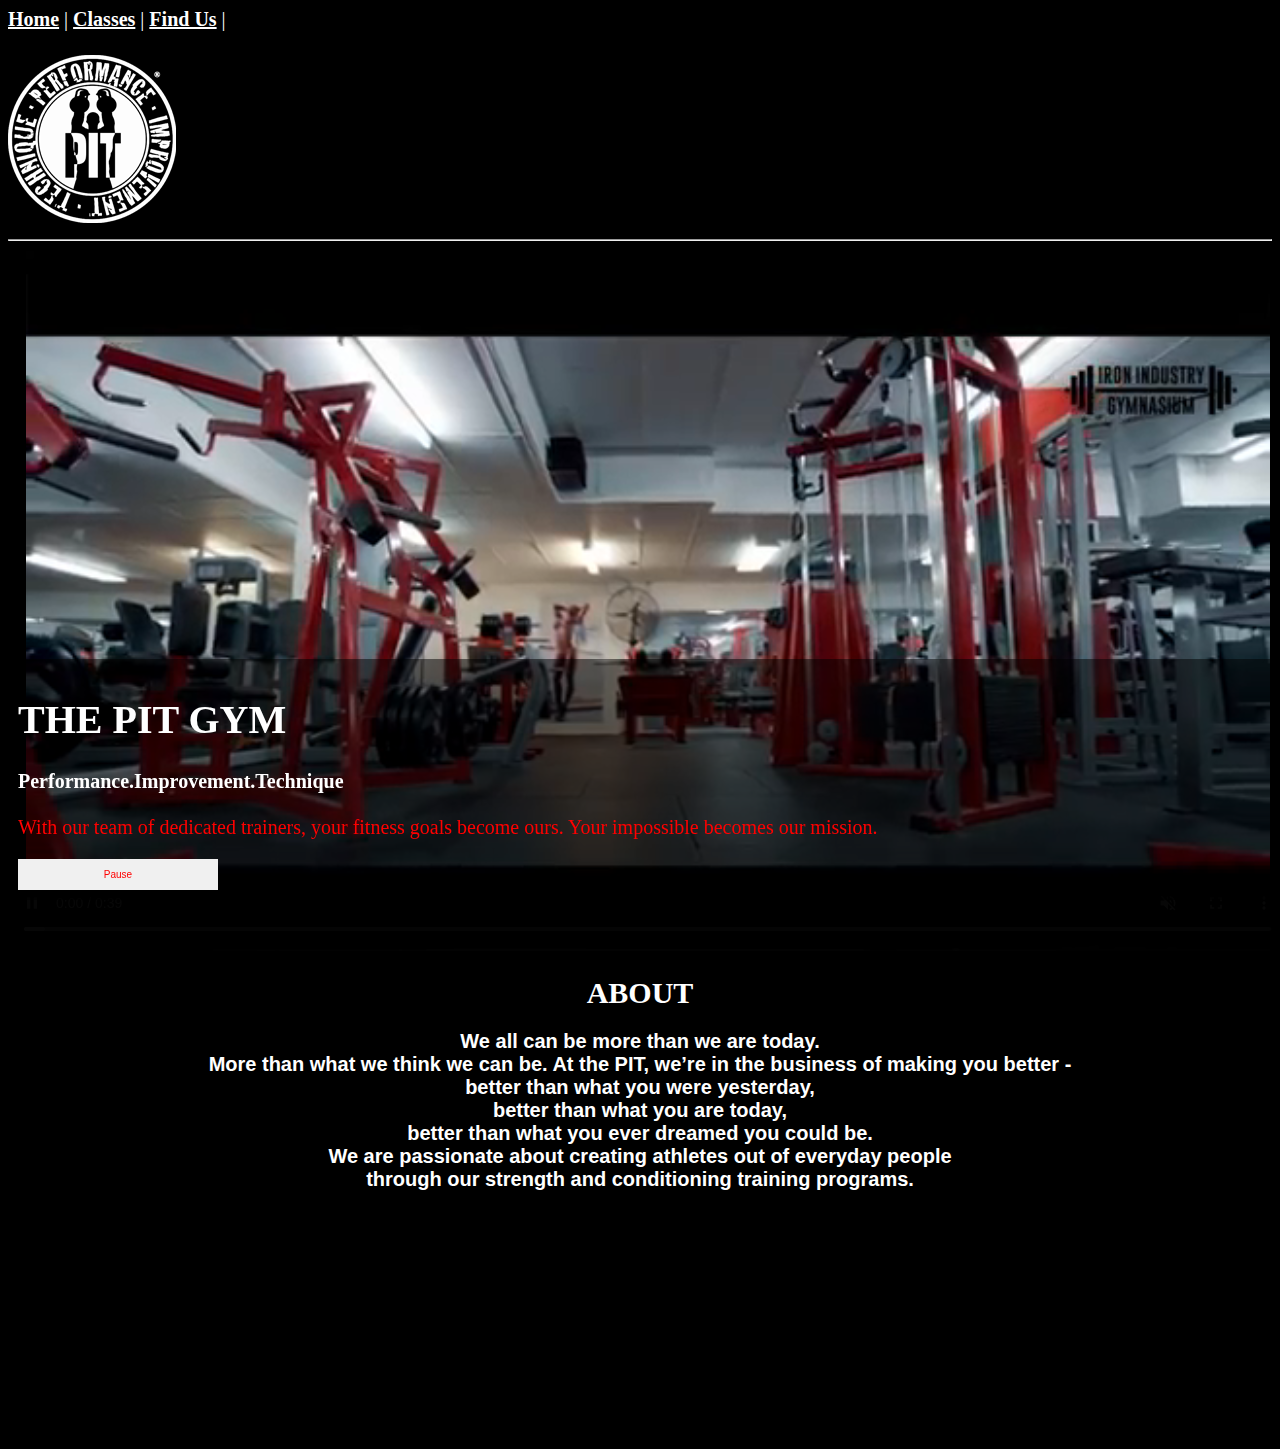
<file: index.html>
<!DOCTYPE html>
<html>
<head>
 <link rel="stylesheet" href="style.css">

<body>
    <nav>
        <a href="index.html"><b>Home</b></a> |
        <a href="classes.html"><b>Classes</b></a> |
        <a href="findus.html"><b>Find Us</b></a> |
    </nav>
   
</body>


<meta name="viewport" content="width=device-width, initial-scale=1">
<style>
* {
  box-sizing: border-box;
  color: white;
}


body {
  margin: 2;
  font-family: Calibri;
  font-size: 20px;
}

#myVideo {
  position: fixed;
  right: 0;
  bottom: 0;
  min-width: 100%; 
  min-height: 100%;
}

.content {
  position: fixed;
  bottom: 0;
  background: rgba(0, 0, 0, 0.5);
  color: #ffffff;
  width: 100%;
  padding: 10px;
}

#myBtn {
  width: 200px;
  font-size: 10px;
  padding: 10px;
  border: none;
  background: #f0f0f0;
  color: #ff0000;
  cursor: pointer;
}

#myBtn:hover {
  background: #ddd;
  color: black;
}

</body
</style>
<br>
<img src="logo.png" alt="The pit logo">

<hr>

</head>
<body>



<video autoplay muted loop id="gympromo" width="1280" height="700" controls>
  <source src="gympromo.mp4" type="video/mp4">
  Your browser does not support HTML5 video.
</video>

<div class="content">
  <h1>THE PIT GYM</h1> 
  <p style="color:red;"><b>Performance.Improvement.Technique</b>
<br>
<br>
With our team of dedicated trainers, your fitness goals become ours. 
Your impossible becomes our mission.
</p>
  <button id="myBtn" onclick="myFunction()">Pause</button>
</div>


<script>
var video = document.getElementById("gympromo");
var btn = document.getElementById("myBtn");

function myFunction() {
  if (video.paused) {
    video.play();
    btn.innerHTML = "Pause";
  } else {
    video.pause();
    btn.innerHTML = "Play";
  }
}
</script>

<body>
<h1 style= "font-family: Arial Black; text-align:center; font-size: 150%; color: White;"> ABOUT </h1>
 <p style= "font-family: arial; text-align: center;"> <b>We all can be more than we are today. <br> More than what we think we can be. At the PIT, we’re in the business of making you better - <br> better than what you were yesterday, <br> better than what you are today, <br> better than what you ever dreamed you could be. <br>

We are passionate about creating athletes out of everyday people <br> through our strength and conditioning training programs.

</b></p>
<br>
<br>
<br>
<br>
<br>
<br>
<br>
<br>
<br>
<br>
</body>
   
</html>
</file>
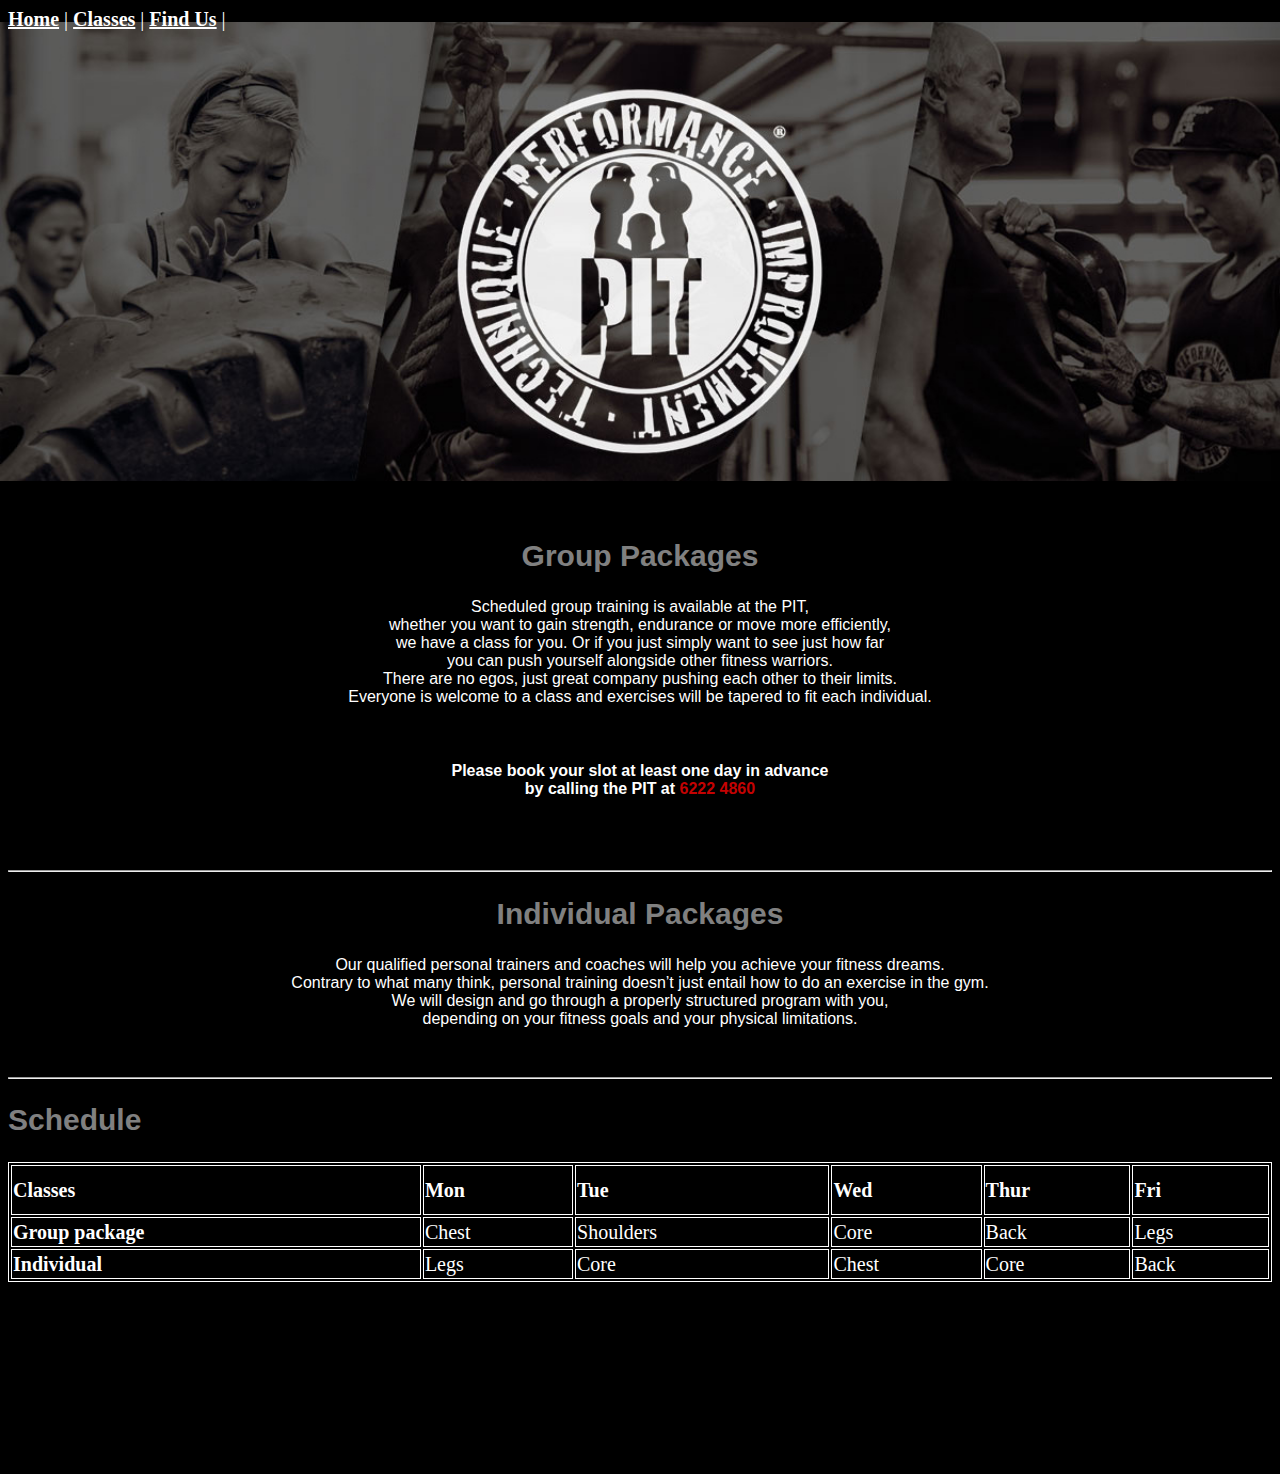
<file: classes.html>
<!DOCTYPE html>
<html>
<head>
 <link rel="stylesheet" href="style.css">

<body>
    <nav>
        <a href="index.html"><b>Home</b></a> |
        <a href="classes.html"><b>Classes</b></a> |
        <a href="findus.html"><b>Find Us</b></a> |
    </nav>
   
</body>


<meta name="viewport" content="width=device-width, initial-scale=1">
<style>

* {
  box-sizing: border-box;
  color: white;
}

body {
 
  margin: 2;
  font-family: Calibri;
  font-size: 20px;

  background-image: url('PitHeader.jpg');
  background-repeat: no-repeat;
  background-attachment: scroll;
  background-position-y:22px;
  background-size: 100%;

}



</style>
</body>
<br>
<br>
<br>
<br>
<br>
<br>
<br>
<br>
<br>
<br>
<br>
<br>
<br>
<br>
<br>
<br>
<br>
<br>
<br>
<br>
<br>


<h2 style= "font-family: Arial; color: Grey; text-align: center;" > Group Packages </h2>
<p style= "font-family: Arial; color: White; font-size:80%; text-align: center;" >Scheduled group training is available at the PIT,<br>
 whether you want to gain strength, endurance or move more efficiently, <br>
 we have a class for you. Or if you just simply want to see just how far<br>
 you can push yourself alongside other fitness warriors. <br> 
 There are no egos, just great company pushing each other to their limits. <br>
 Everyone is welcome to a class and exercises will be tapered to fit each individual.<br>
 <br>
 <br>
 <p/>
 <p style="font-family: Arial; color: White; font-size:80%; text-align: center;"> <b>Please book your slot at least one day in advance <br> 
 by calling the PIT at 
  <span style="color: #c40202"> 6222 4860</span> </b></p>
 
<br>
<br>

<hr>

<h2 style= "font-family: Arial; color: Grey; text-align: center;" > Individual Packages </h2>

<p style= "font-family: Arial; color: White; font-size:80%; text-align: center;" > Our qualified personal trainers and coaches will help you achieve your fitness dreams. <br> 
Contrary to what many think, personal training doesn’t just entail how to do an exercise in the gym.<br>
 We will design and go through a properly structured program with you, <br>
 depending on your fitness goals and your physical limitations. </p>

<br>

<hr>

<h2 style= "font-family: Arial; color: Grey" > Schedule </h2>
<style>
table, td, th {
 border: 1px solid white;
 text-align: left

}
table {
 border-collapse;
 width:100%;
 
}

td {
 height: 30px;
}

th {
 height: 50px;
 vertical align: center
}

</style>

<table>
  <tr>
    <th>Classes</th>
    <th><font color="green">Mon</th></font>
    <th><font color="green">Tue</th></font>
    <th><font color="green">Wed</th></font>
    <th><font color="green">Thur</th></font>
    <th><font color="green">Fri</th></font>
  </tr>
  <tr>
    <td><font color="white"><b>Group package</b> </font></td>
    <td><font color="white">Chest</td></font>
    <td><font color="white">Shoulders</td></font>
    <td><font color="white">Core</td></font>
    <td><font color="white">Back</td></font>
    <td><font color="white">Legs</td></font>
  </tr>
  <tr>
    <td><font color="white"><b>Individual</b></font></td>
    <td><font color="white">Legs</td></font>
    <td><font color="white">Core</td></font>
    <td><font color="white">Chest</td></font>
    <td><font color="white">Core</td></font>
    <td><font color="white">Back</td></font>
    
  </tr>
</table>

<br>
<br>
<br>
<br>
<br>
<br>
<br>
<br>


</html>
</file>
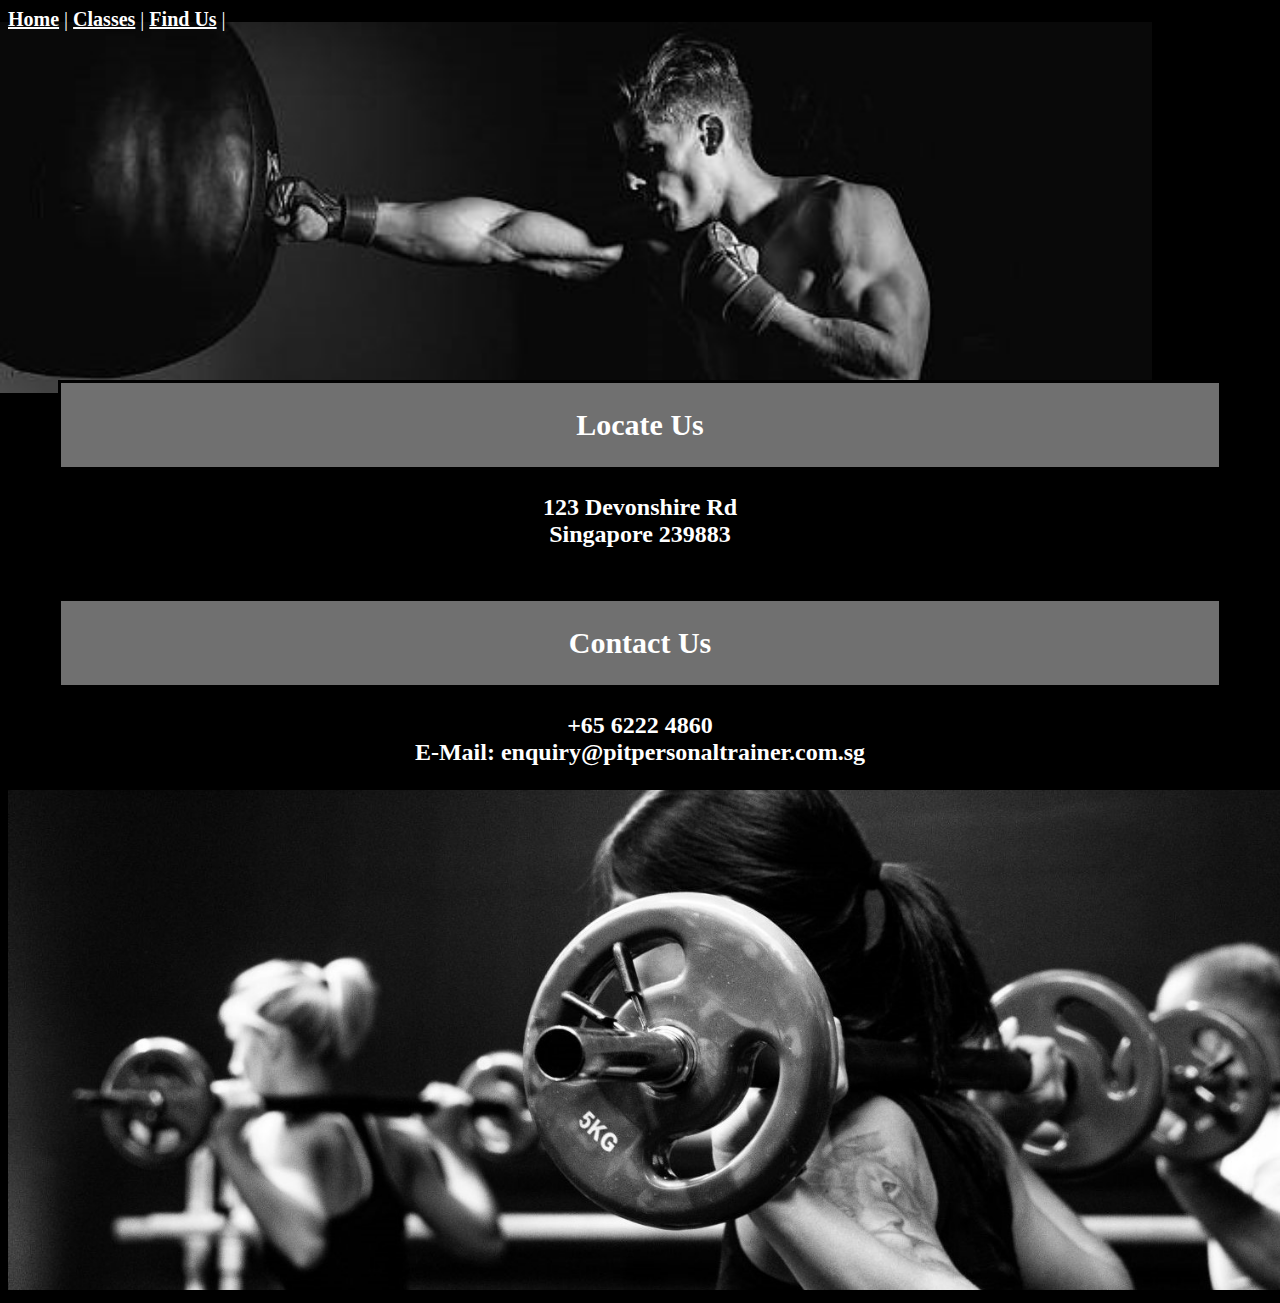
<file: findus.html>
<!DOCTYPE html>
<html>
<head>
 <link rel="stylesheet" href="style.css">
</head>
<body>
    <nav>
        <a href="index.html"><b>Home</b></a> |
        <a href="classes.html"><b>Classes</b></a> |
        <a href="findus.html"><b>Find Us</b></a> |
    </nav>
</body>
<meta name="viewport" content="width=device-width, initial-scale=1">
<style>
* {
  box-sizing: border-box;
  color: white;
}

body {
  margin: 2;
  font-family: Calibri;
  font-size: 20px;
}

body {
  background-image: url('gyminside.jpg');
  background-repeat: no-repeat;
  background-attachment: scroll;
  background-position-y: 22px;
  background-size:90%;
}
</style>

<br>
<br>
<br>
<br>
<br>
<br>
<br>
<br>
<br>
<br>
<br>
<br>
<br>


<style>
div {
  border: 3px black;
  margin-top: 50px;
  margin-bottom: 20px;
  margin-right: 50px;
  margin-left: 50px;
  background-color: #707070;
}
</style>

<div> 
<h2 style= "font-family: Calibri; color: White; text-align: center;" > Locate Us  </h2>
</div>

<p style= "font-family: Calibri; color: navy; font-size:120%; text-align: center;" ><b> 123 Devonshire Rd <br>
Singapore 239883 </b>
</p>


<style>
div {
  border: 3px solid black;
  margin-top: 50px;
  margin-bottom: 20px;
  margin-right: 50px;
  margin-left: 50px;
  background-color: #707070;
}
</style>


<div> 
<h2 style= "font-family: Calibri; color: White; text-align: center;" > Contact Us  </h2>
</div>

<p style= "font-family: Calibri; color: navy; font-size:120%; text-align: center;" ><b> +65 6222 4860 <br>
E-Mail: enquiry@pitpersonaltrainer.com.sg  </b>
</p>

<img src="gymfoot.jpg" width="1700" height="500" alt="deadlifts">
</file>
<file: style.css>
body{

background-color: Black;
font-family: Calibri;
}
</file>
